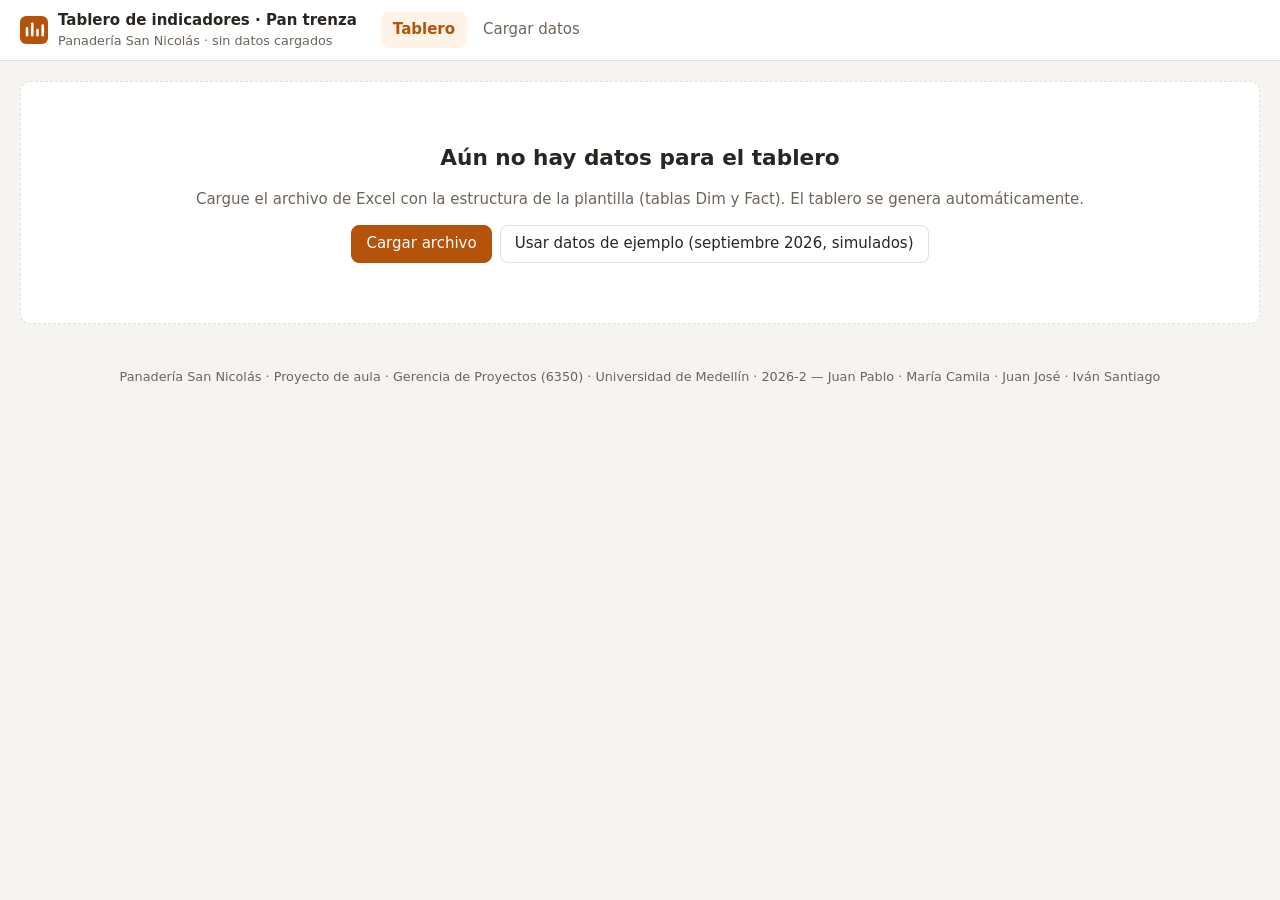
<file: index.html>
<!doctype html>
<html lang="es">
<head>
  <meta charset="utf-8">
  <meta http-equiv="refresh" content="0; url=Frontend/">
  <title>Tablero Pan Trenza</title>
</head>
<body>
  <p>Redirigiendo a la aplicación… <a href="Frontend/">Abrir el tablero</a></p>
</body>
</html>
</file>
<file: Frontend/css/styles.css>
:root {
  --fondo: #f6f4f0;
  --superficie: #ffffff;
  --borde: #e4ded4;
  --texto: #2a2520;
  --texto-suave: #6d645a;
  --acento: #b45309;
  --acento-suave: #fdf3e7;
  --verde: #15803d;
  --amarillo: #ca8a04;
  --rojo: #b91c1c;
  --gris: #9ca3af;
  --radio: 10px;
  --sombra: 0 1px 2px rgba(42, 37, 32, .06), 0 2px 8px rgba(42, 37, 32, .04);
  --fila-alerta: #fef2f2;
  --sobre-acento: #ffffff;
  --aviso-fondo: #2a2520;
  --aviso-texto: #ffffff;
  font-family: system-ui, -apple-system, "Segoe UI", Roboto, Arial, sans-serif;
  color: var(--texto);
}
@media (prefers-color-scheme: dark) {
  :root:not([data-theme="light"]) {
  --fondo: #1a1714; --superficie: #24201c; --borde: #3a342d; --texto: #ede7df; --texto-suave: #a89f94;
  --acento: #f59e0b; --acento-suave: #3a2a14; --verde: #4ade80; --amarillo: #facc15; --rojo: #f87171; --gris: #6b6560;
  --sombra: none; --fila-alerta: #3b1f1f; --sobre-acento: #1a1714; --aviso-fondo: #ede7df; --aviso-texto: #1a1714;
  color-scheme: dark;
  }
}
:root[data-theme="dark"] {
  --fondo: #1a1714; --superficie: #24201c; --borde: #3a342d; --texto: #ede7df; --texto-suave: #a89f94;
  --acento: #f59e0b; --acento-suave: #3a2a14; --verde: #4ade80; --amarillo: #facc15; --rojo: #f87171; --gris: #6b6560;
  --sombra: none; --fila-alerta: #3b1f1f; --sobre-acento: #1a1714; --aviso-fondo: #ede7df; --aviso-texto: #1a1714;
  color-scheme: dark;
}
* { box-sizing: border-box; }
body { margin: 0; background: var(--fondo); color: var(--texto); font-size: 15px; line-height: 1.45; }
h2 { font-size: 1.35rem; margin: 0 0 14px; }
h3 { font-size: 1.05rem; margin: 0 0 10px; }
.nota { color: var(--texto-suave); font-size: .85rem; }
button, input, select { font: inherit; }

/* Barra superior y menú */
.barra {
  position: sticky; top: 0; z-index: 10;
  display: flex; flex-wrap: wrap; align-items: center; gap: 10px 24px;
  padding: 10px 20px; background: var(--superficie); border-bottom: 1px solid var(--borde);
}
.marca { display: flex; align-items: center; gap: 10px; }
.marca .logo { color: var(--acento); display: flex; }
.marca small { display: block; color: var(--texto-suave); font-size: .8rem; }
.menu { display: flex; flex-wrap: wrap; gap: 4px; }
.menu button {
  border: 0; background: transparent; padding: 7px 12px; border-radius: 8px;
  color: var(--texto-suave); cursor: pointer;
}
.menu button:hover { background: var(--fondo); color: var(--texto); }
.menu button.activo { background: var(--acento-suave); color: var(--acento); font-weight: 600; }

main { max-width: 1280px; margin: 0 auto; padding: 20px; }
.vista { display: none; }
.vista.activa { display: block; }
.panel {
  background: var(--superficie); border: 1px solid var(--borde); border-radius: var(--radio);
  box-shadow: var(--sombra); padding: 16px; margin-bottom: 16px;
}
.fila-titulo { display: flex; flex-wrap: wrap; justify-content: space-between; align-items: center; gap: 10px; margin-bottom: 10px; }
.fila-titulo h2, .fila-titulo h3 { margin: 0; }
.acciones { display: flex; flex-wrap: wrap; gap: 8px; margin-top: 12px; }

.btn {
  border: 1px solid var(--borde); background: var(--superficie); color: var(--texto);
  padding: 7px 14px; border-radius: 8px; cursor: pointer;
}
.btn:hover { border-color: var(--acento); }
.btn.primario { background: var(--acento); border-color: var(--acento); color: var(--sobre-acento); }
.btn.primario:hover { filter: brightness(1.08); }
.btn.peligro { color: var(--rojo); }
.btn.mini { padding: 2px 8px; font-size: .8rem; }

.aviso {
  position: fixed; right: 20px; bottom: 20px; z-index: 20; max-width: 420px;
  background: var(--aviso-fondo); color: var(--aviso-texto); padding: 12px 16px; border-radius: var(--radio); box-shadow: var(--sombra);
}
.aviso.error { background: var(--rojo); color: var(--sobre-acento); }

/* Estado vacío */
.vacio { text-align: center; padding: 60px 20px; background: var(--superficie); border: 1px dashed var(--borde); border-radius: var(--radio); }
.vacio p { color: var(--texto-suave); }
.vacio .acciones { justify-content: center; }

/* Filtros */
.filtros { display: flex; flex-wrap: wrap; gap: 12px; align-items: flex-end; }
.filtros label, .metas-grid label { display: flex; flex-direction: column; gap: 4px; font-size: .85rem; color: var(--texto-suave); }
.filtros select, .metas-grid input, .mapeo select, #carga-hoja {
  padding: 6px 8px; border: 1px solid var(--borde); border-radius: 7px; background: var(--superficie); color: var(--texto); min-width: 120px;
}
.filtros-acciones { display: flex; flex-wrap: wrap; gap: 8px; margin-left: auto; }
.metas-grid { display: grid; grid-template-columns: repeat(auto-fit, minmax(200px, 1fr)); gap: 12px; }
.resumen-filtro { color: var(--texto-suave); font-size: .9rem; margin: 0 0 10px; }

/* Tarjetas KPI */
.kpis { display: grid; grid-template-columns: repeat(4, minmax(0, 1fr)); gap: 12px; margin-bottom: 16px; }
.kpi {
  background: var(--superficie); border: 1px solid var(--borde); border-radius: var(--radio);
  padding: 14px 16px; box-shadow: var(--sombra); border-top: 4px solid var(--gris);
}
.kpi.verde { border-top-color: var(--verde); }
.kpi.amarillo { border-top-color: var(--amarillo); }
.kpi.rojo { border-top-color: var(--rojo); }
.kpi .etiqueta { font-size: .8rem; color: var(--texto-suave); }
.kpi .valor { font-size: 1.7rem; font-weight: 700; font-variant-numeric: tabular-nums; }
.kpi .unidad { font-size: .9rem; font-weight: 400; color: var(--texto-suave); }
.kpi .detalle { font-size: .78rem; color: var(--texto-suave); }
.kpi .estado { font-size: .78rem; font-weight: 600; }
.kpi.verde .estado { color: var(--verde); }
.kpi.amarillo .estado { color: var(--amarillo); }
.kpi.rojo .estado { color: var(--rojo); }

.alertas ul { margin: 0; padding-left: 20px; }
.alertas li { margin: 3px 0; }
.alertas li.mal { color: var(--rojo); }
.alertas li.bien { color: var(--verde); }

/* Gráficos */
.graficos { display: grid; grid-template-columns: repeat(2, minmax(0, 1fr)); gap: 16px; }
.grafico { margin: 0; }
.grafico.ancho { grid-column: 1 / -1; }
.grafico figcaption { font-weight: 600; margin-bottom: 8px; }
.lienzo { position: relative; height: 280px; }

/* Carga */
.zona {
  display: flex; flex-direction: column; align-items: center; gap: 6px; text-align: center;
  border: 2px dashed var(--borde); border-radius: var(--radio); padding: 36px 16px; cursor: pointer; color: var(--texto-suave);
}
.zona strong { color: var(--texto); }
.zona.encima, .zona:hover { border-color: var(--acento); background: var(--acento-suave); }
.mapeo { display: grid; grid-template-columns: repeat(auto-fit, minmax(260px, 1fr)); gap: 8px 16px; }
.mapeo label { display: flex; flex-direction: column; gap: 4px; font-size: .88rem; }
.mapeo label.obligatorio span::after { content: " *"; color: var(--rojo); }
.mapeo label.sin span { color: var(--texto-suave); }
.chips { display: flex; flex-wrap: wrap; gap: 6px; margin-top: 10px; }
.chip { background: var(--acento-suave); color: var(--acento); border-radius: 999px; padding: 2px 10px; font-size: .8rem; }
.estado-carga { display: flex; flex-wrap: wrap; gap: 16px; }
.estado-carga div { min-width: 120px; }
.estado-carga b { display: block; font-size: 1.4rem; }
.ok { color: var(--verde); }
.mal { color: var(--rojo); }
.lista-errores { max-height: 260px; overflow: auto; margin: 0; font-size: .88rem; }

/* Tablas */
.tabla-scroll { overflow-x: auto; }
.tabla { width: 100%; border-collapse: collapse; font-size: .85rem; font-variant-numeric: tabular-nums; }
.tabla th, .tabla td { padding: 6px 8px; border-bottom: 1px solid var(--borde); text-align: right; white-space: nowrap; }
.tabla th { background: var(--fondo); position: sticky; top: 0; font-weight: 600; }
.tabla th:first-child, .tabla td:first-child, .tabla td.txt, .tabla th.txt { text-align: left; }
.tabla tr.fuera td { background: var(--fila-alerta); }

.pie { text-align: center; color: var(--texto-suave); font-size: .8rem; padding: 24px 16px; }

@media (max-width: 900px) {
  .kpis { grid-template-columns: repeat(2, minmax(0, 1fr)); }
  .graficos { grid-template-columns: 1fr; }
  .filtros-acciones { margin-left: 0; }
}
@media (max-width: 560px) {
  main { padding: 12px 16px; }
  .barra { padding: 10px 16px; }
  .lienzo { height: 240px; }
  .kpi .valor { font-size: 1.35rem; }
  .kpi { padding: 10px 12px; }
}

@media print {
  .barra, .filtros, .pie, #panel-metas, .aviso { display: none !important; }
  body { background: #fff; color: #000; }
  main { max-width: none; padding: 0; }
  .panel, .kpi { box-shadow: none; break-inside: avoid; }
  .graficos { grid-template-columns: 1fr 1fr; }
  .lienzo { height: 230px; }
}

/* Metas por indicador (fichas técnicas) */
.metas-tabla { display: grid; gap: 8px; }
.meta-fila { display: grid; grid-template-columns: minmax(180px, 1.4fr) repeat(2, minmax(120px, 1fr)); gap: 8px 16px; align-items: center; padding: 6px 0; border-bottom: 1px solid var(--borde); }
.meta-fila label { display: flex; align-items: center; gap: 6px; font-size: .85rem; color: var(--texto-suave); }
.meta-fila input { width: 90px; padding: 5px 7px; border: 1px solid var(--borde); border-radius: 7px; background: var(--superficie); color: var(--texto); }
.tabla td.envolver { white-space: normal; }
a.btn { text-decoration: none; display: inline-block; }
@media (max-width: 560px) { .meta-fila { grid-template-columns: 1fr; } }
[hidden] { display: none !important; }
</file>
